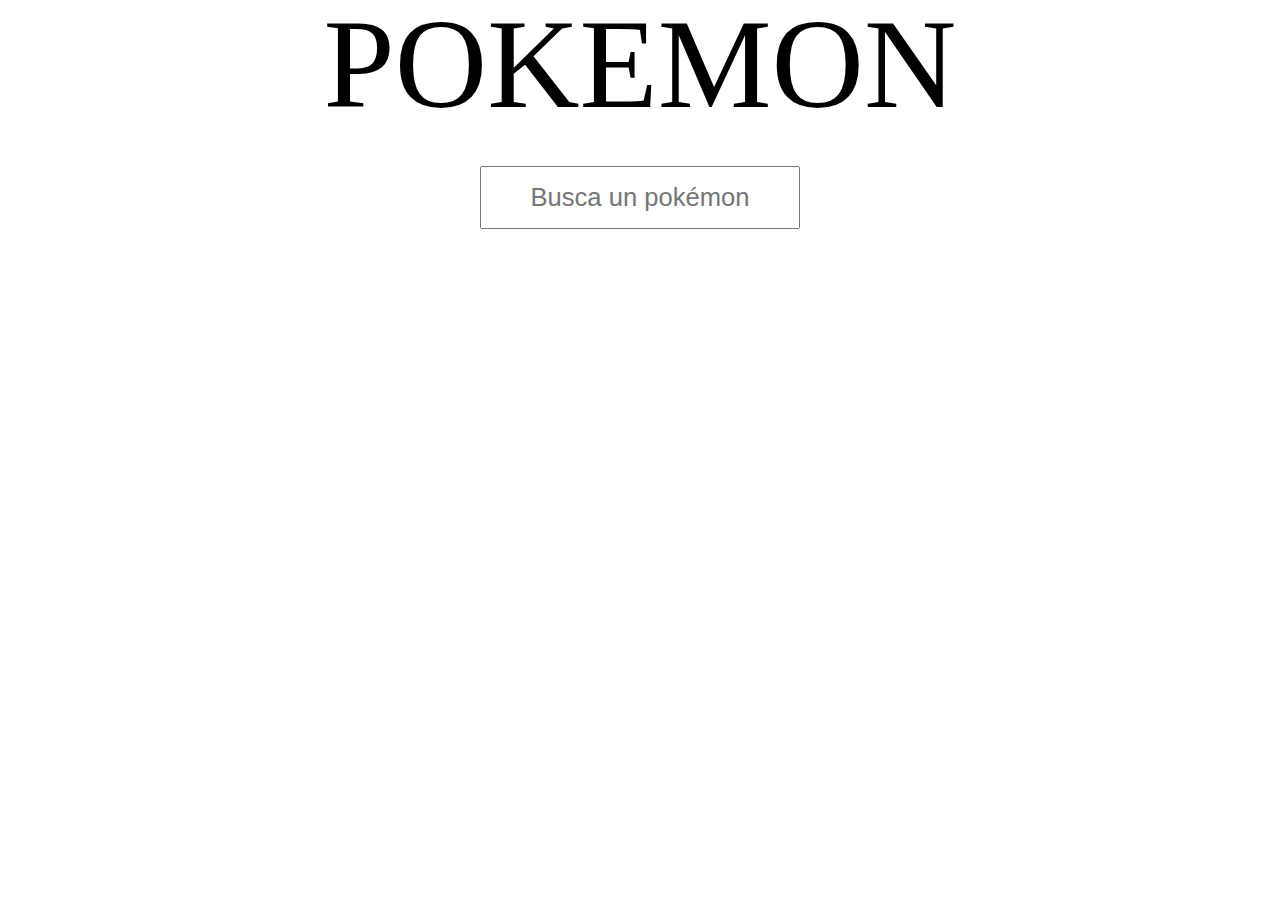
<file: index.html>
<!DOCTYPE html>
<html lang="en">

<head>
    <meta charset="UTF-8">
    <meta http-equiv="X-UA-Compatible" content="IE=edge">
    <meta name="viewport" content="width=device-width, initial-scale=1.0">
    <title>Pokedex</title>
    <script src="./script.js" defer></script>
    <link rel="stylesheet" href="./styles css/main.css">
</head>

<body>
    <section class="section">
        <h1 class="h1">POKEMON</h1>
        <input type="text" name="search" class="search" placeholder="Busca un pokémon">
    </section>

    <main class="main"></main>

</body>

</html>
</file>
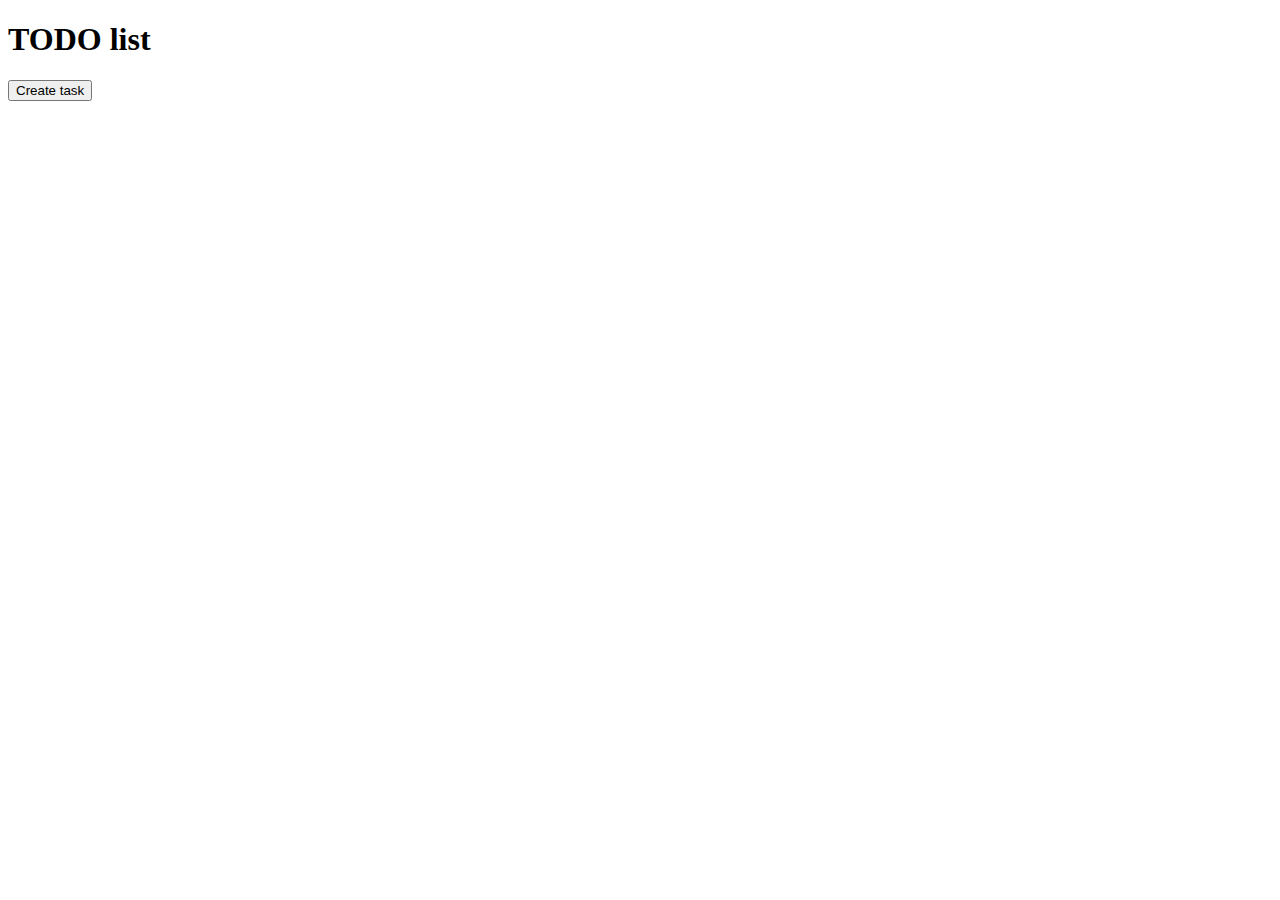
<file: Todo list/index.html>
<!DOCTYPE html>
<html lang="es">
<head>
    <meta charset="UTF-8">
    <meta http-equiv="X-UA-Compatible" content="IE=edge">
    <meta name="viewport" content="width=device-width, initial-scale=1.0">
    <title>Todo list</title>
</head>
<body>
    <h1>TODO list</h1>
    <button class="create_task">Create task</button>
    <main class="main"></main>
</body>
</html>
</file>
<file: styles css/main.css>
* {
  box-sizing: border-box;
}

html,
body,
div,
span,
applet,
object,
iframe,
h1,
h2,
h3,
h4,
h5,
h6,
p,
blockquote,
pre,
a,
abbr,
acronym,
address,
big,
cite,
code,
del,
dfn,
em,
img,
ins,
kbd,
q,
s,
samp,
small,
strike,
strong,
sub,
sup,
tt,
var,
b,
u,
i,
center,
dl,
dt,
dd,
ol,
ul,
li,
fieldset,
form,
label,
legend,
table,
caption,
tbody,
tfoot,
thead,
tr,
th,
td,
article,
aside,
canvas,
details,
embed,
figure,
figcaption,
footer,
header,
hgroup,
menu,
nav,
output,
ruby,
section,
summary,
time,
mark,
audio,
video {
  margin: 0;
  padding: 0;
  border: 0;
  font-size: 100%;
  font: inherit;
  vertical-align: baseline;
}

/* HTML5 display-role reset for older browsers */
article,
aside,
details,
figcaption,
figure,
footer,
header,
hgroup,
menu,
nav,
section {
  display: block;
}

body {
  line-height: 1;
}

ol,
ul {
  list-style: none;
}

blockquote,
q {
  quotes: none;
}

blockquote:before,
blockquote:after,
q:before,
q:after {
  content: "";
  content: none;
}

table {
  border-collapse: collapse;
  border-spacing: 0;
}

.main {
  width: 100%;
  display: flex;
  flex-wrap: wrap;
  justify-content: space-around;
}
.main_article {
  width: 25%;
  height: 65vh;
  display: flex;
  flex-direction: column;
  align-items: center;
  margin-bottom: 1%;
  border-radius: 20px;
  box-shadow: 4px 3px 1px grey;
  margin: 0.5%;
}
.main_article:hover {
  animation: bounce 1s linear;
}
.main_article:active {
  background-color: rgb(127, 127, 127);
}
.main_article_image {
  width: 60%;
  height: 50%;
  -o-object-fit: contain;
     object-fit: contain;
}

.pokemon_name {
  font-size: 4vw;
}

.pokemon_type-0,
.pokemon_type-1 {
  margin-top: 5%;
  font-size: 2vw;
  padding: 2% 5%;
  border-radius: 30px;
  color: white;
}

.extra_information {
  width: 20%;
  height: 80vh;
  position: absolute;
  z-index: 20;
  background-color: rgb(201, 201, 201);
  display: flex;
  flex-direction: column;
  align-items: center;
}

.inside_section {
  width: 100%;
  display: flex;
  justify-content: center;
  align-items: center;
  justify-content: space-around;
  height: 20%;
}

.previous_image {
  width: 15%;
  height: 50%;
  font-size: 2vw;
  border-radius: 20px;
  margin-top: 3%;
  border: 2px solid black;
}
.previous_image:active {
  background-color: rgb(134, 132, 132);
}

.next_image {
  width: 15%;
  height: 50%;
  font-size: 2vw;
  border-radius: 20px;
  margin-top: 3%;
  border: 2px solid black;
}
.next_image:active {
  background-color: rgb(134, 132, 132);
}

.inf_image {
  width: 60%;
  height: 65%;
  margin-top: 20%;
  -o-object-fit: contain;
     object-fit: contain;
}

.inside_div {
  width: 60%;
  height: 100%;
  background-image: url("https://wallpapercave.com/wp/wp1902719.jpg");
  background-size: 100% 100%;
  background-repeat: no-repeat;
  display: flex;
  justify-content: center;
  align-items: center;
  border: 1px solid black;
  border-radius: 5px;
}

.inner_pokemon_name {
  font-size: 2vw;
  width: 100%;
  height: 5%;
  text-align: center;
}

.inside_section-2 {
  width: 100%;
  display: flex;
  height: 10%;
  justify-content: center;
  align-items: center;
  justify-content: space-around;
}

.inner_pokemon_type-0, .inner_pokemon_type-1 {
  font-size: 1.5vw;
  width: 30%;
  height: 50%;
  border: 2px solid black;
  border-radius: 30px;
  color: white;
  text-align: center;
}

.pokemon_information {
  font-size: 1.5vw;
  align-self: baseline;
  margin-bottom: 5%;
}

@keyframes bounce {
  20% {
    transform: translateY(-10px);
    box-shadow: 8px 3px 9px black;
  }
  40% {
    transform: translateY(0px);
    box-shadow: 4px 3px 1px grey;
  }
  60% {
    transform: translateY(-2px);
    box-shadow: 5px 3px 3px grey;
  }
  80% {
    transform: translateY(0px);
    box-shadow: 4px 3px 1px grey;
  }
}
.section {
  width: 100%;
  display: flex;
  align-items: center;
  flex-direction: column;
  margin-bottom: 18%;
}

.h1 {
  font-size: 10vw;
  text-align: center;
}

.search {
  width: 25%;
  height: 7vh;
  font-size: 2vw;
  text-align: center;
  margin-top: 3%;
}

body {
  background-image: url("https://i.pinimg.com/736x/0f/2f/83/0f2f83d83923c550bbea1f8439b5b1c4.jpg");
}/*# sourceMappingURL=main.css.map */
</file>
